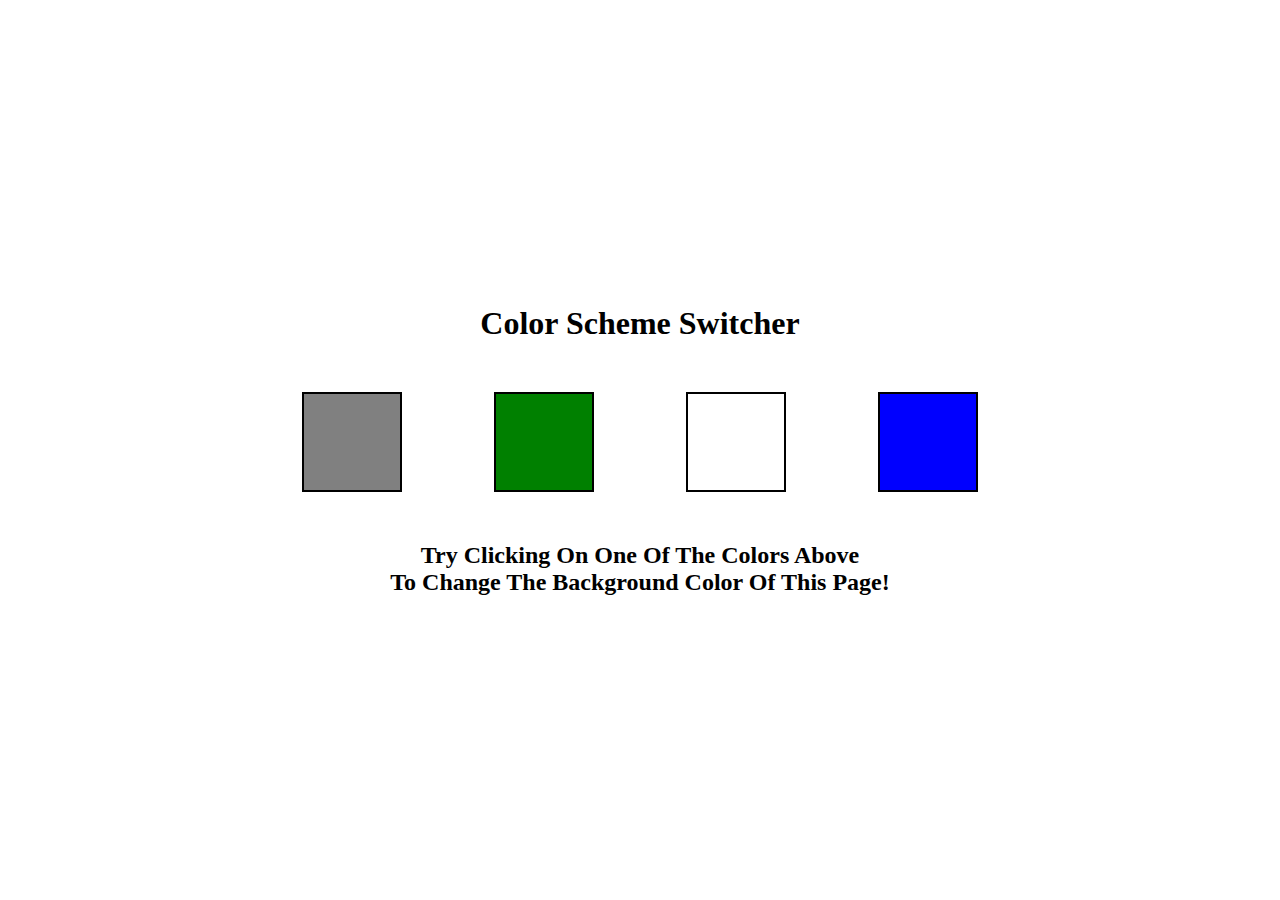
<file: javascript advance/color theme switcher/index.html>
<!DOCTYPE html>
<html lang="en">
<head>
    <meta charset="UTF-8">
    <meta name="viewport" content="width=device-width, initial-scale=1.0">
    <link rel="stylesheet" href="./style.css">
    <title>Color Switcher</title>
</head>
<body>
    <section>
        <h1>Color Scheme Switcher</h1>
        <div class="color-Boxes">
          <div class="button" id="grey" style="background-color: grey;"></div>
          <div class="button" id="green" style="background-color: green;"></div>
          <div class="button" id="white" style="background-color: white;"></div>
          <div class="button" id="blue" style="background-color: blue;"></div>
        </div>
        <h2>Try clicking on one of the colors above</h2>
        <h2>to change the background color of this page!</h2>
    </section>
    <script src="./script.js"></script>
</body>
</html>
</file>
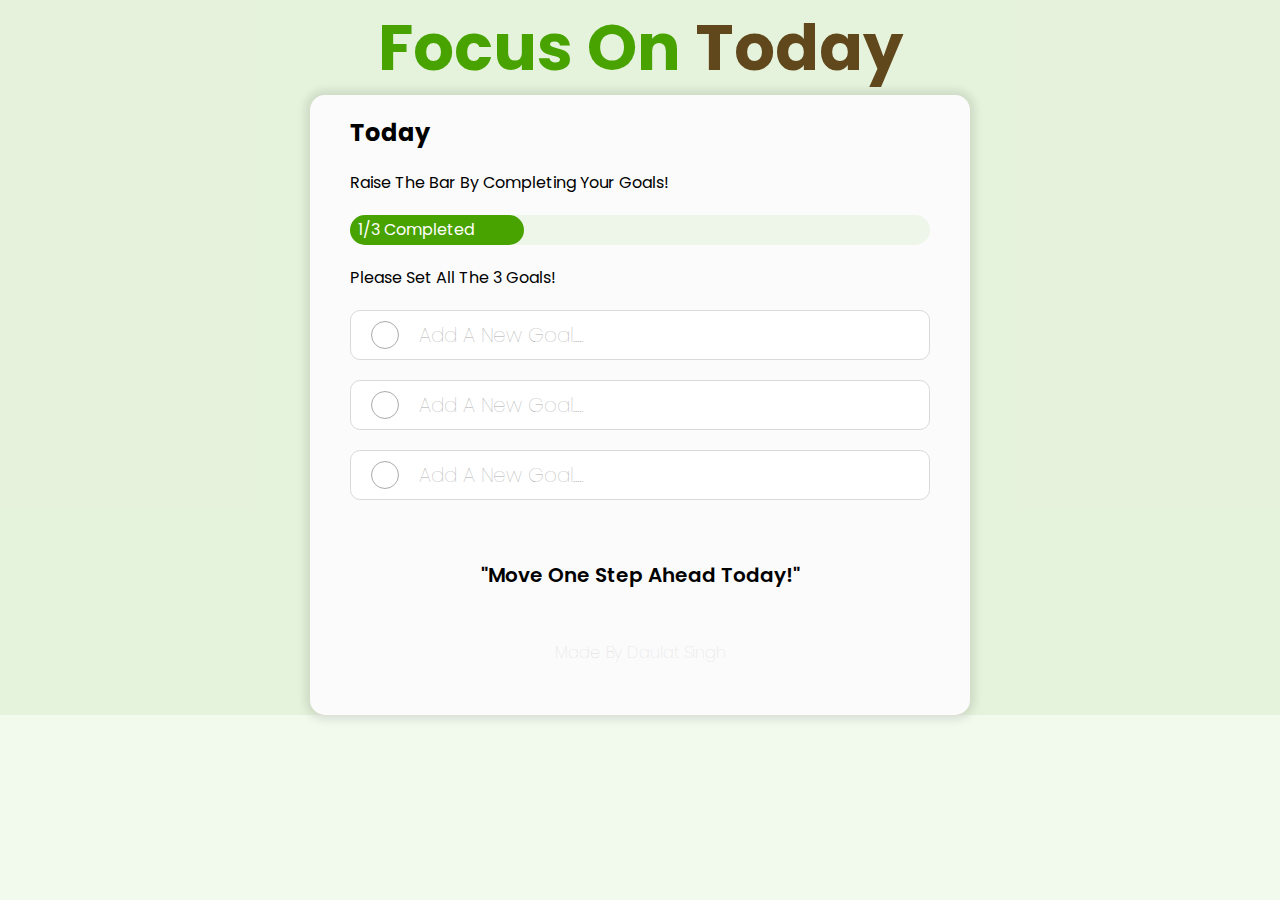
<file: javascript advance/task app/index.html>
<!DOCTYPE html>
<html lang="en">
<head>
    <meta charset="UTF-8">
    <meta name="viewport" content="width=device-width, initial-scale=1.0">
    <link rel="stylesheet" href="https://cdnjs.cloudflare.com/ajax/libs/font-awesome/6.1.0/css/all.min.css">
    <link rel="preconnect" href="https://fonts.googleapis.com">
    <link rel="preconnect" href="https://fonts.gstatic.com" crossorigin>
    <link href="https://fonts.googleapis.com/css2?family=Poppins:wght@400;500;600;700;800&display=swap" rel="stylesheet">
    <script src="./script.js" defer></script>
    <link rel="stylesheet" href="./style.css">
    <title>Task web app</title>
</head>
<body>
    <!-- <i class="fa-solid fa-circle-check"></i> -->
    <main>
    <h1 id="title">focus on <span>today</span></h1>
    <div id="container">
        <h2 id="sub-heading">today <i class="fa-solid fa-cloud-sun"></i></h2>
        <p class="progress-label">raise the bar by completing your goals!</p>
        <div class="progress-bar">
            <div class="progress-state">1/3 completed</div>
        </div>
        <p class="error-label">please set all the 3 goals!</p>
        <div class="goal-box">
            <div class="checkbox">
            </div>
            <input type="text" class="input" placeholder="add a new goal.....">
        </div>
        <div class="goal-box">
            <div class="checkbox">
            </div>
            <input type="text" class="input" placeholder="add a new goal.....">
        </div>
        <div class="goal-box">
            <div class="checkbox">
            </div>
            <input type="text" class="input" placeholder="add a new goal.....">
        </div>
        <h3>"move one step ahead today!"</h3>

        <p class="developer">made by daulat singh</p>
    </div>
    
</main>
    
</body>
</html>
</file>
<file: javascript advance/color theme switcher/style.css>
/* *{
    padding: 0;
    margin: 0;
    box-sizing: border-box;
}
body, html{
    text-transform: capitalize;
    height: 100vh;
    width: 100vw;
    display: flex;
    align-items: center;
    justify-content: space-around;
    text-align: center;
}
section {
    width: 60%;
}
.color-Boxes {
    display: flex;
    align-items: center;
    justify-content: space-around;
    width: 100%;

}

.button {
    height: 100px;
    width: 100px;
    border: 2px solid black;
    margin: 50px 10px; 
    cursor: pointer;
} */

* {
    padding: 0;
    margin: 0;
    box-sizing: border-box;
}
body, html {
    text-transform: capitalize;
    height: 100vh;
    width: 100vw;
    display: flex;
    align-items: center;
    justify-content: space-around;
    text-align: center;
}
section {
    width: 60%;
}
.color-Boxes {
    display: flex;
    align-items: center;
    justify-content: space-around;
    width: 100%;
}

.button {
    height: 100px;
    width: 100px;
    border: 2px solid black;
    margin: 50px 10px; 
    cursor: pointer;
}
</file>
<file: javascript advance/task app/style.css>
*{
    padding: 0;
    margin: 0;
    box-sizing: border-box;
}
body, html {
    font-family: "Poppins", sans-serif;
    background-color: rgba(72, 163, 0, 0.07);
    text-transform: capitalize;
}
#title{
    color: #48A300;
    font-size: 64px;
    text-align: center;
}
h1 span {
    color: #61481c;
}
#container {
    max-width:660px;
    background-color: #fbfbfb;
    margin-inline: auto;  
    border-radius: 15px;
    padding: 20px 40px;
    box-shadow: 0 0 8px 5px rgba(0, 0, 0, 0.1);
    margin: auto;
    display: flex;
    flex-direction: column;
    /* align-items: flex-start; */
    /* justify-content: flex-start; */
    gap: 20px;
}
#sub-heading i {
    color: orange;
    margin-left: 15px;
    font-size: 1.7rem;
    /* vertical-align: middle; */
}

#progress-label{
    /* font-size: 14px; */
    color: #858585;
  
}
.progress-bar{
    background-color: rgba(72, 163, 0, 0.07) ;
    height: 30px;
    border-radius: 15px;

}
.progress-state{
    background-color: #48A300 ;
    height: 100%;
    width: 30%;
    border-radius: 15px;
    border-radius: 15px;
    color: white;
    padding: 2px 8px;
}
.error-Label {
    color: red;
}
.goal-box{
    height: 50px;
    border: 1.5px solid #dadada;
    border-radius: 10px;
    background: #fff;
    display: flex;
    align-items: center;
    gap: 20px;
} 
.checkbox{
    height: 28px;
    width: 28px;
    border-radius: 50%;
    border: 1.5px solid #aea9a9;
    margin-left: 20px;
    display: flex;
    align-items: center;
    justify-content: center;
    
    
}
.input{
    width: 80%;
    height: 80%;
    border: 1px ;
    outline: none;
    font-size: 20px;
    font-weight: 500;
    font-family: inherit;
    text-transform: capitalize;

}
input::placeholder {
    color: #aaaaaa; /* Light grey color */
    font-weight: lighter; 
  
}
h3{
    text-align: center;
    margin-top: 40px;
    font-weight: 600;
    font-size: 20px;
}
.developer{
font-weight: lighter;
color: #dadada;
margin: 30px auto;
}
i{
    font-size: 29.5px;
    text-align: center;
    color: #48A300;
    opacity: 0;

}
/* .checked {
    color: green; /* Optional: change the color of the check mark */
/* }  */
.completed {
    text-decoration: line-through;
}
.checked {
    color: green; /* Optional: change the color of the check mark */
}
</file>
